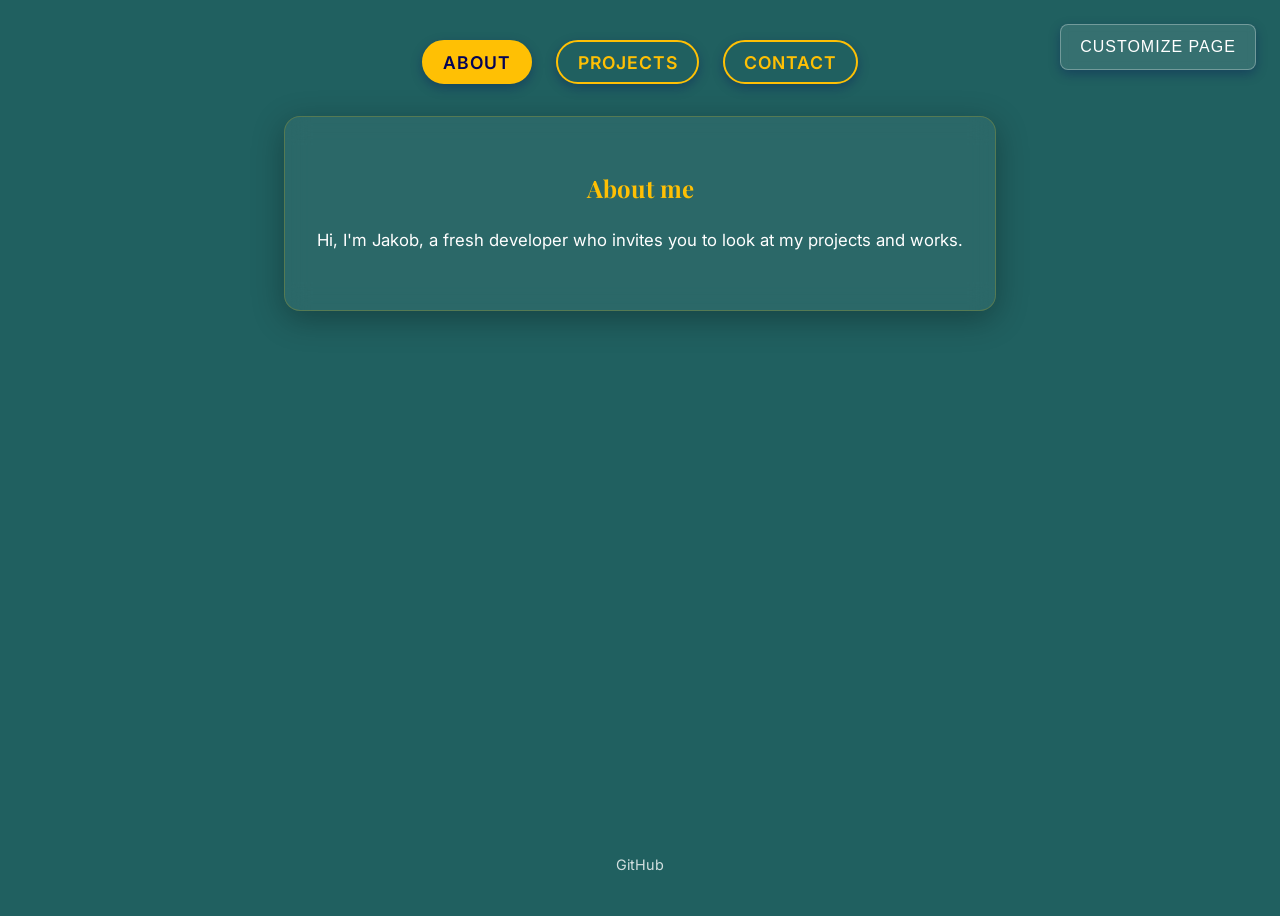
<file: index.html>
<!DOCTYPE html>
<html lang="en">
  <head>
    <meta charset="UTF-8" />
    <meta name="viewport" content="width=device-width, initial-scale=1.0" />
    <title>eyethejames</title>
    <link rel="stylesheet" href="assets/css/style.css" />
    <link
      href="https://fonts.googleapis.com/css2?family=Playfair+Display:wght@700&family=Inter:wght@400;600&display=swap"
      rel="stylesheet"
    />
    <link rel="icon" href="assets/icons/faviconWhiteFlower.ico" />
  </head>
  <body>

    <!-- MAIN CONTENT -->
    <div id="mainContent">
      <!-- CUSTOMIZE PAGE BUTTON -->
       <div>
        <button id="customizeBtn" class="btn" onclick="location.href='customize.html'">Customize Page</button>
        
       </div>

      <!-- ==== DYNAMIC NAVIGATION BAR ==== -->
      <nav id="portfolioNav" class="nav-bar">
        <button class="nav-btn active" data-section="about" onclick="setView('about')">About</button>
        <button class="nav-btn" data-section="projects" onclick="setView('projects')">Projects</button>
        <button class="nav-btn" data-section="contact" onclick="setView('contact')">Contact</button>
      </nav>
      <section id="about" class="main-card">
        <h2>About me</h2>
        <p>Hi, I'm Jakob, a fresh developer who invites you to look at my projects and works.</p>
        <div id="feedback">
          <!--<p class="feedback-title">Give me your feedback!</p>
          <div class="feedback-row">
          <textarea id="feedbackText" placeholder="“This website is great“" rows="5"></textarea>
          <button id="giveFeedback">Submit</button>
        </div>
        <p class="feedback-note">Thanks!</p> -->
        </div>
      </section>

      <section id="projects" class="main-card">
        <h2>Projects</h2>
        <ul id="projectList">
          <p><strong style="color: #ffc004;">up and running:</strong></p>
          <li><a href="projects/advancedCalculator/advancedCalculator.html" target="_blank">Advanced Calculator</a></li>
          <li>
            <a href="https://eyethejames.github.io/restaurants-ranked/" target="_blank"
              >Restaurants (Madrid)</a
            >
          </li>
          <li><a href="https://eyethejames.github.io/madrid-itinerary/" target="_blank">A Madrid History Map</a></li>
          </li>
          <p><strong style="color: #ffc004;">and more to come...</strong></p>

        </ul>
      </section>

      <section id="contact" class="main-card">
        <h2>Contact</h2>
        <p>Email: <a href="mailto:jakob@kallevik.no">jakob@kallevik.no</a></p>
      </section>      
    </div>

    <footer>
      <a href="https://github.com/eyethejames" target="_blank" rel="noopener noreferrer">
        GitHub
      </a>
    </footer>

    <script src="assets/js/script.js"></script>
    <script src="assets/js/portfolio-nav.js"></script>
    <script>
      document.addEventListener("DOMContentLoaded", () => {
      applyCustomization();
      document.getElementById("portfolioNav").style.display = "flex";
      const hash = location.hash.replace("#", "") || "about";
      showSection(hash);
    });
    </script>
  </body>
</html>
</file>
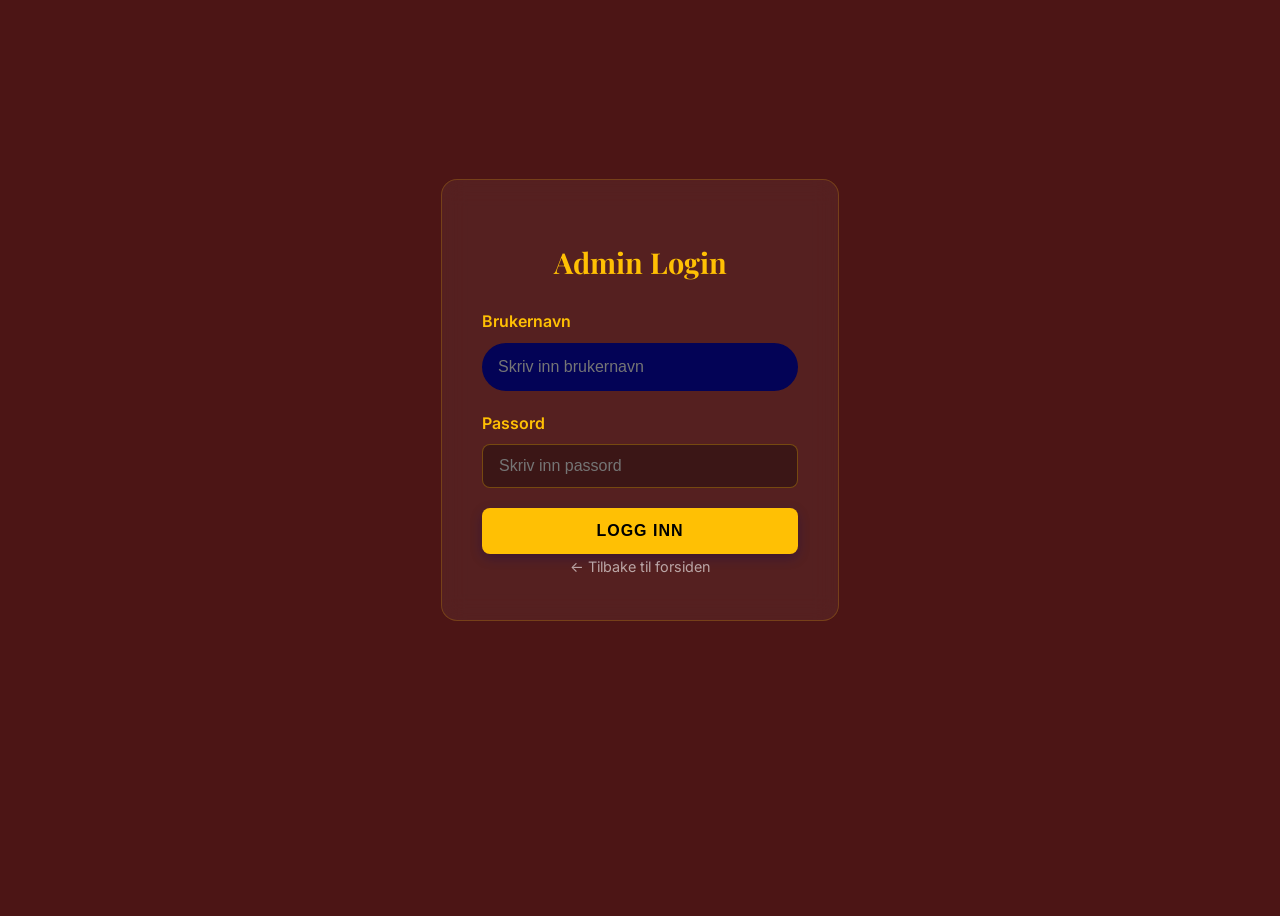
<file: admin-login.html>
<!DOCTYPE html>
<html lang="no">
  <head>
    <meta charset="UTF-8" />
    <meta name="viewport" content="width=device-width, initial-scale=1.0" />
    <meta name="robots" content="noindex, nofollow" />
    <title>Admin Login - Portfolio</title>
    <link rel="icon" href="assets/icons/favicon.ico" type="image/x-icon" />
    <link rel="preconnect" href="https://fonts.googleapis.com" />
    <link rel="preconnect" href="https://fonts.gstatic.com" crossorigin />
    <link
      href="https://fonts.googleapis.com/css2?family=Inter:wght@400;600&family=Playfair+Display:wght@700&display=swap"
      rel="stylesheet"
    />
    <link rel="stylesheet" href="assets/css/style.css" />
    <style>
      .login-container {
        display: flex;
        flex-direction: column;
        align-items: center;
        justify-content: center;
        min-height: 80vh;
        padding: 2rem;
      }

      .login-card {
        background: rgba(255, 255, 255, 0.05);
        backdrop-filter: blur(12px);
        -webkit-backdrop-filter: blur(12px);
        border: 1px solid rgba(255, 192, 4, 0.2);
        border-radius: 16px;
        padding: 2.5rem;
        max-width: 400px;
        width: 100%;
      }

      .login-card h1 {
        margin-bottom: 1.5rem;
        font-size: 1.8rem;
      }

      .form-group {
        margin-bottom: 1.25rem;
        text-align: left;
      }

      .form-group label {
        display: block;
        margin-bottom: 0.5rem;
        color: var(--gold);
        font-weight: 600;
      }

      .form-group input {
        width: 100%;
        padding: 0.75rem 1rem;
        border: 1px solid rgba(255, 192, 4, 0.3);
        border-radius: 8px;
        background: rgba(0, 0, 0, 0.3);
        color: #fff;
        font-size: 1rem;
        box-sizing: border-box;
      }

      .form-group input:focus {
        outline: none;
        border-color: var(--gold);
        box-shadow: 0 0 0 2px rgba(255, 192, 4, 0.2);
      }

      .login-btn {
        width: 100%;
        padding: 0.875rem;
        background: var(--gold);
        color: #000;
        border: none;
        border-radius: 8px;
        font-size: 1rem;
        font-weight: 600;
        cursor: pointer;
        transition: background 0.2s, transform 0.1s;
      }

      .login-btn:hover {
        background: #e6ac00;
      }

      .login-btn:active {
        transform: scale(0.98);
      }

      .login-btn:disabled {
        background: #666;
        cursor: not-allowed;
      }

      .error-message {
        background: rgba(220, 53, 69, 0.2);
        border: 1px solid rgba(220, 53, 69, 0.5);
        color: #ff6b6b;
        padding: 0.75rem;
        border-radius: 8px;
        margin-bottom: 1rem;
        display: none;
      }

      .error-message.show {
        display: block;
      }

      .success-message {
        background: rgba(40, 167, 69, 0.2);
        border: 1px solid rgba(40, 167, 69, 0.5);
        color: #51cf66;
        padding: 0.75rem;
        border-radius: 8px;
        margin-bottom: 1rem;
        display: none;
      }

      .success-message.show {
        display: block;
      }

      .back-link {
        margin-top: 1.5rem;
        color: rgba(255, 255, 255, 0.6);
        text-decoration: none;
        font-size: 0.9rem;
      }

      .back-link:hover {
        color: var(--gold);
      }

      .spinner {
        display: inline-block;
        width: 16px;
        height: 16px;
        border: 2px solid transparent;
        border-top-color: currentColor;
        border-radius: 50%;
        animation: spin 0.8s linear infinite;
        margin-right: 8px;
        vertical-align: middle;
      }

      @keyframes spin {
        to {
          transform: rotate(360deg);
        }
      }
    </style>
  </head>
  <body>
    <div class="login-container">
      <div class="login-card">
        <h1>Admin Login</h1>

        <div id="errorMessage" class="error-message"></div>
        <div id="successMessage" class="success-message"></div>

        <form id="loginForm">
          <div class="form-group">
            <label for="username">Brukernavn</label>
            <input
              type="text"
              id="username"
              name="username"
              required
              autocomplete="username"
              placeholder="Skriv inn brukernavn"
            />
          </div>

          <div class="form-group">
            <label for="password">Passord</label>
            <input
              type="password"
              id="password"
              name="password"
              required
              autocomplete="current-password"
              placeholder="Skriv inn passord"
            />
          </div>

          <button type="submit" id="loginBtn" class="login-btn">
            Logg inn
          </button>
        </form>

        <a href="index.html" class="back-link">&larr; Tilbake til forsiden</a>
      </div>
    </div>

    <script src="assets/js/auth.js"></script>
    <script>
      const form = document.getElementById("loginForm");
      const loginBtn = document.getElementById("loginBtn");
      const errorMessage = document.getElementById("errorMessage");
      const successMessage = document.getElementById("successMessage");

      // Check if already logged in
      if (AuthModule.isAuthenticated()) {
        window.location.href = "admin.html";
      }

      form.addEventListener("submit", async (e) => {
        e.preventDefault();

        const username = document.getElementById("username").value.trim();
        const password = document.getElementById("password").value;

        // Reset messages
        errorMessage.classList.remove("show");
        successMessage.classList.remove("show");

        // Disable button and show loading
        loginBtn.disabled = true;
        loginBtn.innerHTML = '<span class="spinner"></span>Logger inn...';

        try {
          const result = await AuthModule.login(username, password);

          if (result.success) {
            successMessage.textContent = "Innlogget! Videresender...";
            successMessage.classList.add("show");

            setTimeout(() => {
              window.location.href = "admin.html";
            }, 1000);
          } else {
            errorMessage.textContent =
              result.message || "Feil brukernavn eller passord";
            errorMessage.classList.add("show");
            loginBtn.disabled = false;
            loginBtn.textContent = "Logg inn";
          }
        } catch (error) {
          errorMessage.textContent = "Kunne ikke koble til server. Prøv igjen.";
          errorMessage.classList.add("show");
          loginBtn.disabled = false;
          loginBtn.textContent = "Logg inn";
          console.error("Login error:", error);
        }
      });
    </script>
  </body>
</html>
</file>
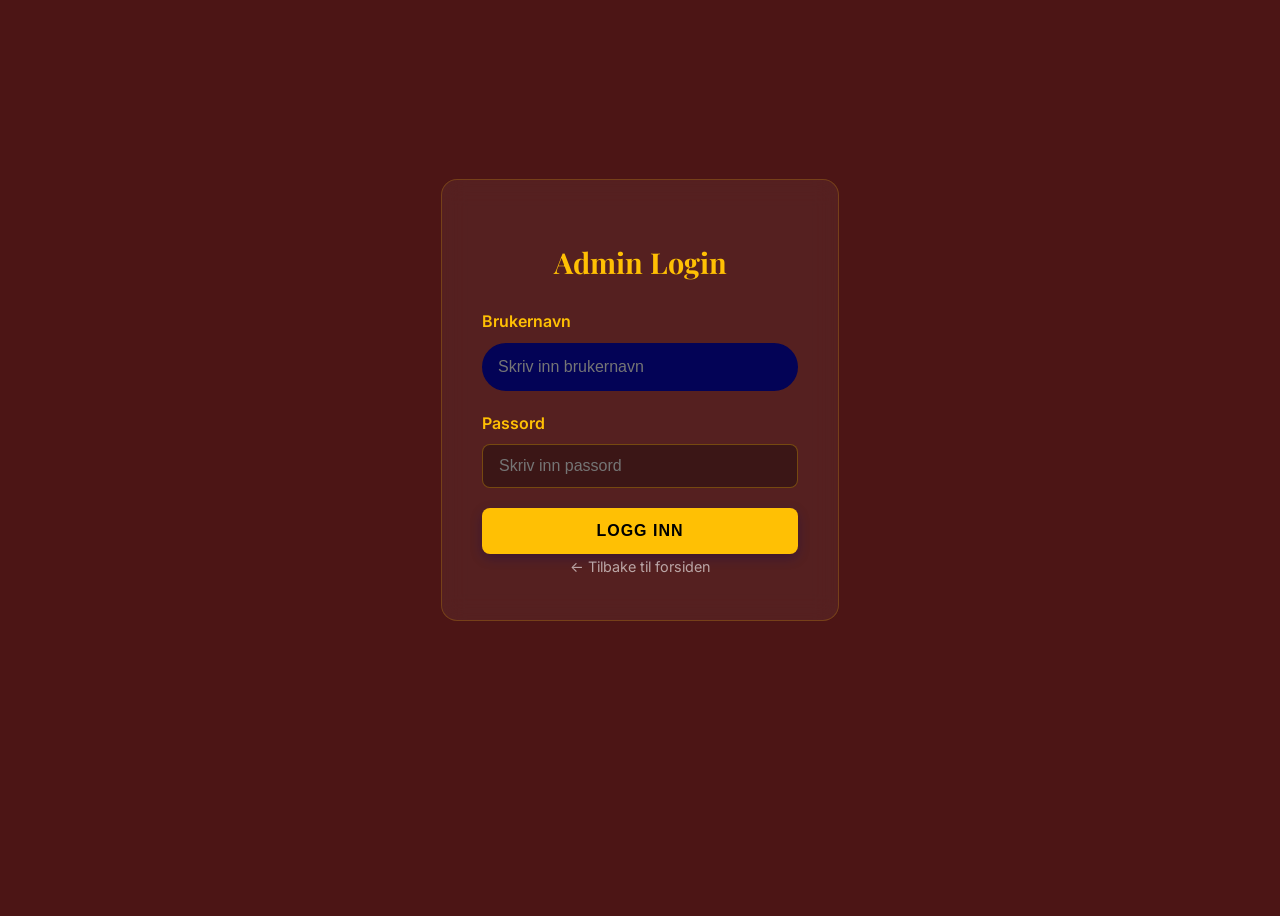
<file: admin.html>
<!DOCTYPE html>
<html lang="no">
  <head>
    <meta charset="UTF-8" />
    <meta name="viewport" content="width=device-width, initial-scale=1.0" />
    <meta name="robots" content="noindex, nofollow" />
    <title>Admin Panel - Portfolio</title>
    <link rel="icon" href="assets/icons/favicon.ico" type="image/x-icon" />
    <link rel="preconnect" href="https://fonts.googleapis.com" />
    <link rel="preconnect" href="https://fonts.gstatic.com" crossorigin />
    <link
      href="https://fonts.googleapis.com/css2?family=Inter:wght@400;600&family=Playfair+Display:wght@700&display=swap"
      rel="stylesheet"
    />
    <link rel="stylesheet" href="assets/css/style.css" />
    <style>
      .admin-container {
        padding: 2rem;
        max-width: 1200px;
        margin: 0 auto;
        width: 100%;
      }

      .admin-header {
        display: flex;
        justify-content: space-between;
        align-items: center;
        margin-bottom: 2rem;
        flex-wrap: wrap;
        gap: 1rem;
      }

      .admin-header h1 {
        margin: 0;
      }

      .user-info {
        display: flex;
        align-items: center;
        gap: 1rem;
      }

      .user-badge {
        background: rgba(255, 192, 4, 0.2);
        color: var(--gold);
        padding: 0.5rem 1rem;
        border-radius: 20px;
        font-size: 0.9rem;
      }

      .logout-btn {
        padding: 0.5rem 1rem;
        background: transparent;
        color: #ff6b6b;
        border: 1px solid #ff6b6b;
        border-radius: 8px;
        cursor: pointer;
        transition: all 0.2s;
      }

      .logout-btn:hover {
        background: rgba(255, 107, 107, 0.1);
      }

      .admin-grid {
        display: grid;
        grid-template-columns: repeat(auto-fit, minmax(300px, 1fr));
        gap: 1.5rem;
        margin-top: 2rem;
      }

      .admin-card {
        background: rgba(255, 255, 255, 0.05);
        backdrop-filter: blur(12px);
        -webkit-backdrop-filter: blur(12px);
        border: 1px solid rgba(255, 192, 4, 0.2);
        border-radius: 16px;
        padding: 1.5rem;
        text-align: left;
      }

      .admin-card h2 {
        font-size: 1.3rem;
        margin-top: 0;
        margin-bottom: 1rem;
        text-align: left;
      }

      .admin-card p {
        font-size: 0.95rem;
        margin: 0;
        color: rgba(255, 255, 255, 0.8);
      }

      .stat-number {
        font-size: 2.5rem;
        font-weight: 700;
        color: var(--gold);
        display: block;
        margin-bottom: 0.5rem;
      }

      .action-list {
        list-style: none;
        padding: 0;
        margin: 0;
      }

      .action-list li {
        padding: 0.75rem 0;
        border-bottom: 1px solid rgba(255, 255, 255, 0.1);
      }

      .action-list li:last-child {
        border-bottom: none;
      }

      .action-list a {
        color: var(--gold);
        text-decoration: none;
        display: flex;
        align-items: center;
        gap: 0.5rem;
      }

      .action-list a:hover {
        text-decoration: underline;
      }

      .loading-overlay {
        position: fixed;
        top: 0;
        left: 0;
        width: 100%;
        height: 100%;
        background: rgba(0, 0, 0, 0.8);
        display: flex;
        align-items: center;
        justify-content: center;
        z-index: 1000;
      }

      .loading-overlay.hidden {
        display: none;
      }
    </style>
  </head>
  <body>
    <!-- Loading overlay while checking auth -->
    <div id="loadingOverlay" class="loading-overlay">
      <p>Sjekker tilgang...</p>
    </div>

    <div id="adminContent" class="admin-container" style="display: none">
      <header class="admin-header">
        <h1>Admin Panel</h1>
        <div class="user-info">
          <span class="user-badge" id="userBadge">Laster...</span>
          <button class="logout-btn" onclick="AuthModule.logout()">
            Logg ut
          </button>
        </div>
      </header>

      <div class="admin-grid">
        <!-- Statistics Card -->
        <div class="admin-card">
          <h2>Statistikk</h2>
          <span class="stat-number" id="visitorCount">--</span>
          <p>Besokende denne uken</p>
        </div>

        <!-- Quick Actions Card -->
        <div class="admin-card">
          <h2>Hurtighandlinger</h2>
          <ul class="action-list">
            <li>
              <a href="index.html" target="_blank">
                Se portfolio
              </a>
            </li>
            <li>
              <a href="customize.html" target="_blank">
                Test tilpasningsside
              </a>
            </li>
            <li>
              <a href="https://docs.google.com/spreadsheets" target="_blank">
                Se besokslogg (Google Sheets)
              </a>
            </li>
          </ul>
        </div>

        <!-- Settings Card -->
        <div class="admin-card">
          <h2>Innstillinger</h2>
          <p>
            Administrer prosjekter, oppdater innhold, og konfigurer
            nettstedsinnstillinger.
          </p>
          <ul class="action-list">
            <li>
              <a href="#">Rediger prosjekter</a>
            </li>
            <li>
              <a href="#">Oppdater kontaktinfo</a>
            </li>
          </ul>
        </div>

        <!-- Session Info Card -->
        <div class="admin-card">
          <h2>Sesjonsinformasjon</h2>
          <p><strong>Innlogget som:</strong> <span id="sessionUser">--</span></p>
          <p><strong>Rolle:</strong> <span id="sessionRole">--</span></p>
          <p><strong>Innlogget:</strong> <span id="sessionTime">--</span></p>
        </div>
      </div>
    </div>

    <script src="assets/js/auth.js"></script>
    <script>
      // Require authentication to view this page
      document.addEventListener("DOMContentLoaded", function () {
        const loadingOverlay = document.getElementById("loadingOverlay");
        const adminContent = document.getElementById("adminContent");

        // Check if user is authenticated
        if (!AuthModule.isAuthenticated()) {
          window.location.href = "admin-login.html";
          return;
        }

        // User is authenticated - show content
        loadingOverlay.classList.add("hidden");
        adminContent.style.display = "block";

        // Populate user info
        const user = AuthModule.getCurrentUser();
        if (user) {
          document.getElementById("userBadge").textContent =
            user.name || user.username;
          document.getElementById("sessionUser").textContent = user.username;
          document.getElementById("sessionRole").textContent = user.role;
          document.getElementById("sessionTime").textContent = new Date(
            user.loginTime
          ).toLocaleString("no-NO");
        }

        // TODO: Fetch actual stats from backend
        // For now, show placeholder
        document.getElementById("visitorCount").textContent = "42";
      });
    </script>
  </body>
</html>
</file>
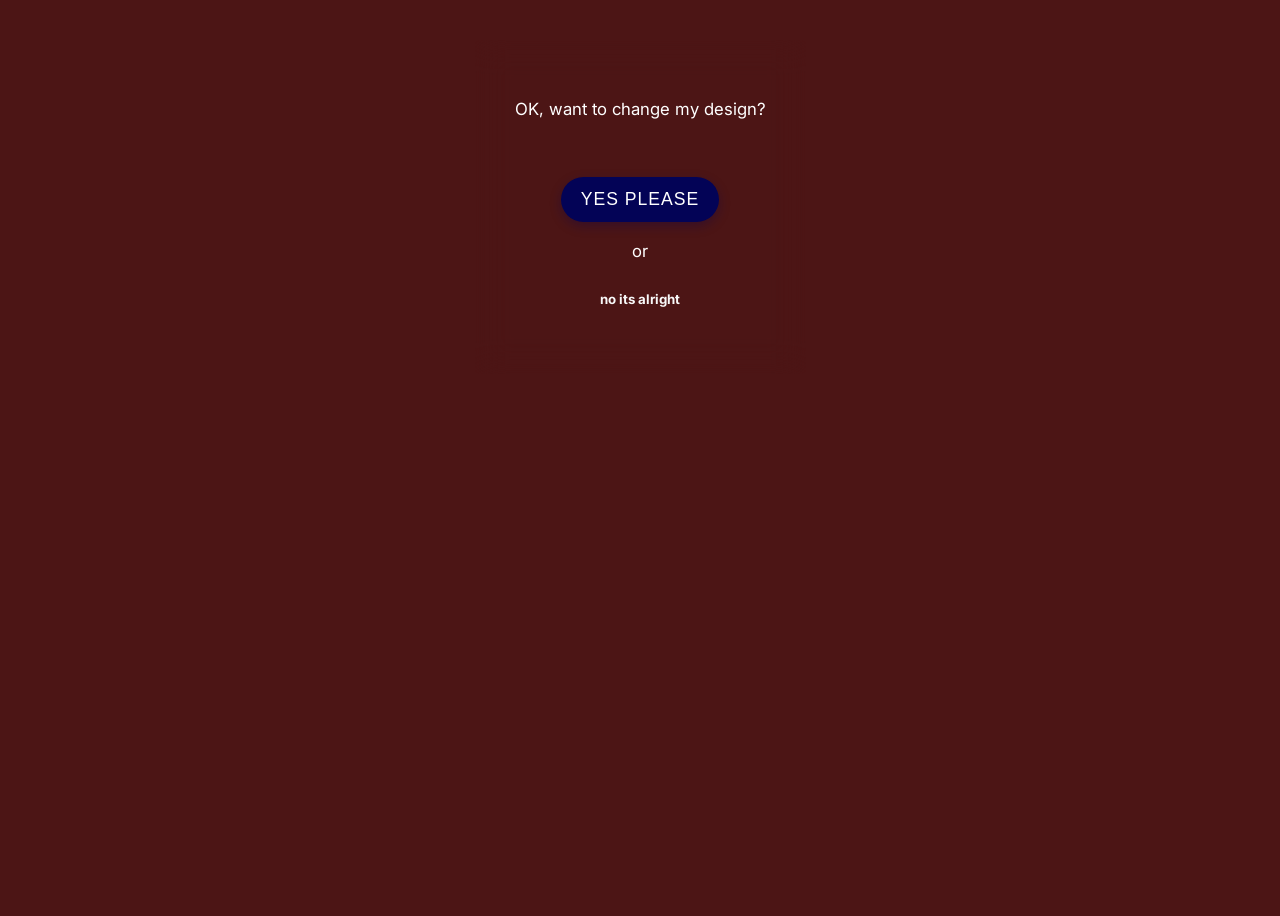
<file: customize.html>
<!DOCTYPE html>
<html lang="en">
  <head>
    <meta charset="UTF-8" />
    <meta name="viewport" content="width=device-width, initial-scale=1.0" />
    <title>eyethejames</title>
    <link rel="stylesheet" href="assets/css/style.css" />
    <link
      href="https://fonts.googleapis.com/css2?family=Playfair+Display:wght@700&family=Inter:wght@400;600&display=swap"
      rel="stylesheet"
    />
    <link rel="icon" href="assets/icons/faviconWhiteFlower.ico" />
  </head>
  <body>
    <!-- OPENING BLOCK -->
    <div id="openingBlock" class="opening-block" type="image/x-icon">
      <p>
        OK, want to change my design?
      </p>
      <button id="startBtn" onclick="chooseUsername()">yes please</button>

      <p>or<h5 id="returnToMain" onclick="returnToMain()">no its alright</h5></p>
    </div>

    <!-- Short transition between the modals -->

    <!-- PICK USERNAME -->
    <section class="info-card" id="usernameCard">
        <p>but first...</p>
      <h3>Choose your identity</h3>

      <!-- WRAPPER: Column layout -->
      <div id="usernameInputContainer" class="username-input-wrapper">
        <!-- ROW 1: Input + Arrow -->
        <div class="username-input">
          <input
            id="username"
            type="text"
            placeholder="Nickname..."
            autocomplete="off"
          />
          <button
            id="usernameBtn"
            class="arrow-btn"
            onclick="initSession(false)"
            disabled
          >
            ➡️
          </button>
        </div>

        <!-- ROW 2: OR Text -->
        <p id="orText">------- or --------</p>

        <!-- ROW 3: Incognito Button -->
        <button id="anonymousBtn" class="btn" onclick="initSession(true)">
          <!--stay anonym //-->go incognito
        </button>
      </div>
    </section>

    <!-- PICK COLOR -->
    <section class="info-card" id="colorCard">
      <div id="colorInputContainer">
        <!--<p id="colorHint" style="color: #ffc004; font-style: italic; margin-top: 0.5rem;">← First, pick a name for me!</p>-->
        <p>
          ...as this is your experience of my home page, I invite you to
          customize it
        </p>
        <p>
          Find the most appealing color from the bar below, and press the
          <strong>Magic!</strong> button
        </p>
        <div id="sliderContainer" class="slider-container">
          <input
            type="range"
            id="hueSlider"
            min="0"
            max="360"
            value="180"
            step="5"
            tabindex="0"
            onkeydown="handleKey(event)"
          />
          <span id="hueValue">name of color</span>
        </div>
        <div id="magicBtnContainer" class="magicButton-container">
          <button id="magicBtn" onclick="submitColor()">Magic!</button>
        </div>
      </div>
    </section>

    <!-- PORTFOLIO ENTRANCE -->
    <section id="welcomeScreen" class="info-card">
      <h2 id="welcomeTitle">
        <em><span id="newHue"></span></em>
        <br><strong>excellent choice <span id="newUsername"></span>!</strong>
      </h2>
      <button onclick="enterPortfolio()" class="btn">Return to portfolio</button>
    </section>

    <script src="assets/js/script.js"></script>
    
    <script>

        window.addEventListener("load", () => {
            const openingBlock = document.getElementById("openingBlock");
            if (openingBlock) {
                openingBlock.style.display = "block";
                openingBlock.classList.remove("removing");
                openingBlock.classList.add("visible");
            }

        });

        // On page load: apply saved customization if exists
        document.addEventListener("DOMContentLoaded", () => {
            const savedHue = localStorage.getItem("hue");
            const savedUsername = localStorage.getItem("username") || "anonym";

            if (savedUsername && savedUsername !== "anonym") {
                username.placeholder = savedUsername;
            }

            const input = document.getElementById("username");
            const btn = document.getElementById("usernameBtn");

            if (input && btn) {
                input.addEventListener("input", () => {
                btn.disabled = !input.value.trim();
                });
            }

            if (input) {
                input.addEventListener("keydown", (e) => {
                    if (e.key === "Enter") {
                        e.preventDefault();
                        
                        // If input has text
                        const hasText = input.value.trim().length > 0;
                        
                        if (hasText & !btn.disabled) {
                            initSession(false);
                        } else {
                            initSession(true);
                        }
                    }
                });
            }

            if (savedHue) {
                const hueSlider = document.getElementById("hueSlider");
                const hueValue = document.getElementById("hueValue");

                hueSlider.value = savedHue;

                const hex = hslToHex(parseInt(savedHue), 50, 25);
                document.body.style.backgroundColor = hex;
                hueValue.textContent = `${getColorName(savedHue)}`;
            }
            document.getElementById("openingBlock").classList.add("visible");
        });

        const hueSlider = document.getElementById("hueSlider");
        const hueValue = document.getElementById("hueValue");

        hueSlider.addEventListener("input", (e) => {
            const hue = e.target.value;
            const hex = hslToHex(hue, 50, 25);
            document.body.style.backgroundColor = hex;
            if (hueValue) hueValue.textContent = `${getColorName(hue)}`;
        });

        function returnToMain() {
            setTimeout(location.href = "index.html", 500);
        }

        function chooseUsername() {

            document.getElementById("openingBlock").classList.add("removing");

            setTimeout(() => {
                document.getElementById("usernameCard").classList.add("visible");
            }, 500);
        }

        function initSession(incognito = false) {
            const usernameInput = document.getElementById("username");
            const username = incognito ? "anonym" : (usernameInput.value.trim() || "anonym");
 
            localStorage.setItem("username", username);

            showNextCard("usernameCard", "colorCard");
        }

        function submitColor() {
            
            const usernameInput = document.getElementById("username");
            const colorName = getColorName(localStorage.getItem("hue"));
            
            const hueValue = hueSlider.value;
            const username = usernameInput ? usernameInput.value.trim() || "anonym" : "anonym";
            
            // Save to local storage
            localStorage.setItem("hue", hueValue);
            localStorage.setItem("username", username);

            document.getElementById("newHue").textContent = getColorName(hueValue);
            document.getElementById("newUsername").textContent = username;

            const visitData = {
                username : username,
                color : colorName,
                hue : hueValue,
            }
            logVisit(visitData);

            showNextCard("colorCard", "welcomeScreen");
        }

        function enterPortfolio() {
            // Go back to main portfolio
            location.href = "index.html";
        }

        function showNextCard(currentCard, nextCard) {
            const current = document.getElementById(currentCard);
            const next = document.getElementById(nextCard);

            current.classList.add("removing");

            const onTransitionEnd = () => {
                next.classList.add("visible");
                current.classList.remove("visible", "removing");
                current.removeEventListener("transitionend", onTransitionEnd);
            };
            current.addEventListener("transitionend", onTransitionEnd);
        }

    </script>

  </body>
</html>
</file>
<file: assets/css/style.css>
:root {
  --gold: #ffc004;
  --blue: #030356;
}

body {
  font-family: "Inter", -apple-system, BlinkMacSystemFont, sans-serif;
  text-align: center;
  background: #4c1515;
  color: #f8f8f8;
  /* padding: 2rem; */
  min-height: 100vh;
  line-height: 1.6;
  display: flex;
  flex-direction: column;
  align-items: center;
}

/* Standard Headings */
h1,
h2,
h3 {
  font-family: "Playfair Display";
  color: var(--gold);
  text-align: center;
}

/* Standard Text */
p {
  color: rgb(255, 255, 255);
  max-width: 675px;
  margin: 1rem auto 1.5rem;
  font-size: 1.05rem;
}

/* Standard Card (used for both main and info cards) */
.info-card,
.main-card {
  display: flex;
  flex-direction: column;
  align-items: center;
  justify-content: center;
  text-align: center;
  background: rgba(255, 255, 255, 0.05);
  backdrop-filter: blur(12px);
  -webkit-backdrop-filter: blur(12px);
  border: 1px solid rgba(255, 192, 4, 0.2);
  border-radius: 16px;
  padding: 2rem;
  margin: 1.5rem auto;
  max-width: 1200px;
  box-shadow: 0 8px 32px rgba(0, 0, 0, 0.3);
  transition: transform 0.2s ease, box-shadow 0.2s ease;
}

.info-card:hover {
  box-shadow: 0 16px 40px rgba(0, 0, 0, 0.4);
}

.opening-block,
.info-card {
  opacity: 0;
  transition: opacity 0.7s ease-out;
}

.opening-block.removing,
.info-card.removing {
  opacity: 0;
}

/* Standard Buttons */
button {
  text-transform: uppercase;
  cursor: pointer;
  font-size: 1.1rem;
  letter-spacing: 1px;
  color: #fff;
  overflow: hidden;
  outline: none;
  border-radius: 250px;
  padding: 12px 20px;
  background-color: rgb(3, 3, 86); /* Your blue */
  box-shadow: 0 4px 12px rgba(3, 3, 86, 0.3);
  transition: transform 0.15s, box-shadow 0.2s;
  border: 3px solid #ffc004;
}

/* Standard Card Reaveals */
[id$="Card"] {
  opacity: 0;
  transform: translateY(40px);
  max-height: 0;
  overflow: hidden;
  margin: 0;
  padding: 0 2rem;
  pointer-events: none;
}

/* === OPENING BLOCK === */
#openingBlock {
  text-align: center;
  max-width: 750px;
  margin: 2rem auto;
  padding: 2.5rem;
  backdrop-filter: blur(16px);

  /* Start: fully blurred, fully opaque */
  opacity: 1;
  filter: blur(24px);
  transition: filter 1.2s cubic-bezier(0.4, 0, 0.2, 1);
  max-height: 500px;
  overflow: hidden;
}

/* === SHARPEN IN === */
#openingBlock.visible {
  filter: blur(0);
}

/* === START BUTTON === */
#startBtn {
  margin-top: 30px;
  border: none;
}

#startBtn:hover {
  transform: scale(1.5);
  border: 3px solid #ffc004;
  box-shadow: 0 8px 20px rgba(3, 3, 86, 0.5);
}

/* removed unused skip-intro helpers */

/* === BLUR + FADE OUT */
#openingBlock.removing {
  opacity: 0;
  filter: blur(10px);
  max-height: 0;
  padding: 0 2rem;
  margin: 0;
  overflow: hidden;
  transition: opacity 0.7s cubic-bezier(0.4, 0, 0.2, 1),
    filter 0.8s cubic-bezier(0.4, 0, 0.2, 1), max-height 0.7s ease,
    padding 0.7s ease, margin 0.7s ease;
}

/* === USERNAME CARD REVEAL === */
#usernameCard.visible {
  animation: slideUpCard 0.7s ease-out forwards;
  pointer-events: auto;
}

/* === USERNAME INPUT FIELD === */
#username {
  background-color: var(--blue);
  color: #fff;
  padding: 0 1rem;
  border-radius: 250px;
  border: none;
  outline: none;
  font-size: 1rem;
  height: 48px;
  box-sizing: border-box;
  display: flex;
  align-items: center;
  flex: 1;
  min-width: 180px;
}

/* === WRAPPER: Vertical Stack === */
.username-input-wrapper {
  display: flex;
  flex-direction: column;
  align-items: center;
  gap: 1rem;
  width: 100%;
  max-width: 400px;
  margin: 0 auto;
}

.username-input {
  display: flex;
  align-items: center;
  justify-content: center;
  gap: 0.5rem;
  width: 100%;
  max-width: 400px;
  margin: 0 auto;
}

/* === SUBMIT USERNAME BUTTON === */
.arrow-btn {
  background: var(--gold);
  color: #000;
  border: none;
  width: 48px;
  height: 48px;
  border-radius: 50%;
  cursor: pointer;
  font-size: 1.4rem;
  font-weight: bold;
  display: flex;
  align-items: center;
  justify-content: center;
  transition: transform 0.2s ease, filter 0.2s ease, background 0.2s ease;
  margin-left: 0.5rem;
  flex-shrink: 0;
}
.arrow-btn:disabled {
  background: #555;
  cursor: not-allowed;
}
.arrow-btn:hover:not(:disabled) {
  background: #ffdc5e;
  transform: translateY(-1px);
  box-shadow: 0 8px 20px rgba(3, 3, 86, 0.5);
}

/* === or-text === */
#orText {
  color: rgba(255, 255, 255, 0.684);
  margin: 0.5rem 0;
}

/* === ANONYMOUS USERNAME BUTTON === */
#anonymousBtn:hover {
  transform: translateY(-3px);
  box-shadow: 0 8px 20px rgba(3, 3, 86, 0.5);
}

/* === USERNAME CARD FADES === */
#usernameCard.removing {
  opacity: 0;
  filter: blur(10px);
  transform: translateY(-20px);
  max-height: 0;
  padding: 0 2rem;
  margin: 0;
  overflow: hidden;
  transition: all 0.6s ease;
}

/* removed dropdown/select styling (no selects in current pages) */

/* removed unused submit/selectedName helpers */

/* === COLOR CARD REVEAL === */
#colorCard.visible {
  animation: slideUpCard 0.7s ease-out forwards;
  pointer-events: auto;
  margin: 1.5rem auto;
  padding: 2rem;
}

/* === HUE SLIDER === */
.slider-container {
  display: flex;
  flex-direction: column;
  align-items: center;
  gap: 0.5rem;
}

#hueSlider {
  -webkit-appearance: none; /* Override default */
  width: 280px; /* Slightly wider */
  height: 16px;
  background: rgba(255, 255, 255, 0.1); /* Track */
  border-radius: 6px;
  outline: none;
  margin: 1.5rem 0;
  transition: background 0.2s;
}
#hueSlider::-webkit-slider-thumb {
  -webkit-appearance: none;
  width: 24px;
  height: 24px;
  background: rgb(255, 192, 4); /* Gold thumb */
  border-radius: 50%;
  cursor: grab;
  box-shadow: 0 0px 15px rgba(0, 0, 0, 0.2);
  transition: all 0.2s ease;
}
#hueSlider::-webkit-slider-thumb:active {
  cursor: grabbing;
  transform: scale(1.2);
  box-shadow: 0 0 50px rgba(255, 192, 4, 0.9);
}
#hueSlider::-moz-range-thumb {
  width: 28px;
  height: 28px;
  background: #ffc004;
  border-radius: 50%;
  cursor: grab;
  box-shadow: 0 0 15px rgba(255, 192, 4, 0.6);
  border: 3px solid #fff;
}

/* === LIVE COLOR NAME PREVIEW */
#hueValue {
  display: inline-block;
  min-width: 150px;
  text-align: center;
  white-space: nowrap;
}

/* === 'Magic!' Button === */
#magicBtn {
  width: 100px;
  height: 100px;
  padding: 0;
  border-radius: 50%;
  border: 3px solid #ffc004;
  background: radial-gradient(circle at 50%, #030356, #0166ff);
  box-shadow: 0 4px 12px rgba(3, 3, 86, 0.3);
  color: white;
  font-weight: bold;
  font-size: 1rem;
  cursor: pointer;
  display: flex;
  align-items: center;
  justify-content: center;
  position: relative;
  overflow: hidden;
  transition: transform 0.15s, box-shadow 0.2s;
}
.magicButton-container {
  display: flex;
  justify-content: center;
  margin-top: 1.5rem;
}
#magicBtn:hover {
  background-color: rgb(81, 129, 241); /* Lighter blue */
  transform: scale(1.1) translateY(-3px);
  box-shadow: 0 8px 20px rgba(3, 3, 86, 0.5);
}
#magicBtn::before {
  content: "";
  position: absolute;
  top: 50%;
  left: 50%;
  width: 120%;
  height: 120%;
  background: rgba(255, 255, 255, 0.2);
  border-radius: 50%;
  transform: translate(-50%, -50%) scale(0);
  transition: transform 0.4s ease;
}
#magicBtn:hover::before {
  transform: translate(-50%, -50%) scale(1);
}
#magicBtn:active {
  transform: scale(0.95);
}

/* === WELCOME SCREEN CARD REVEAL === */
#welcomeScreen.visible {
  animation: slideUpCard 0.7s ease-out forwards;
  pointer-events: auto;
}

#customizeBtn {
  position: fixed;
  top: 1.5rem;
  right: 1.5rem;
  z-index: 100;
  padding: 0.8rem 1.2rem;
  font-size: 1rem;
  background: rgba(255, 255, 255, 0.1);
  border: 1px solid rgba(255, 255, 255, 0.3);
  border-radius: 8px;
  color: white;
  cursor: pointer;
  backdrop-filter: blur(4px);
  transition: background 0.3s;
}

.nav-bar {
  display: flex;
  justify-content: center;
  gap: 1.5rem;
  margin: 2rem 0;
  flex-wrap: wrap;
}
.nav-btn {
  background: transparent;
  border: 2px solid var(--gold);
  color: var(--gold);
  padding: 0.6rem 1.2rem;
  font-family: inherit;
  font-weight: 600;
  cursor: pointer;
  transition: all 0.25s ease;
}
.nav-btn:hover,
.nav-btn.active {
  background: var(--gold);
  color: var(--blue);
}
/* keep normal links white by default */
a {
  color: #ffffff;
}

/* .nav-btn.external removed (unused) */

/* Footer */
footer {
  text-align: center;
  padding: 2rem 1rem;
  margin-top: auto;
  font-size: 0.9rem;
  opacity: 0.8;
}
footer a {
  color: white;
  text-decoration: none;
}
footer a:hover {
  text-decoration: underline;
}

/* Feedback form styles removed — add back when enabling feedback feature */

/* ==== PROJECT LIST – ALWAYS VISIBLE LINKS ==== */
#projectList {
  list-style: none;
  padding: 0;
  margin: 1.5rem 0;
  font-size: 1.1rem;
  line-height: 2;
}

#projectList li {
  position: relative;
  padding-left: 1.8rem; /* space for the bullet */
}

#projectList li::before {
  content: "•";
  position: absolute;
  left: 0;
  font-weight: bold;
}

/* Links – colour is set by JavaScript (see below) */
#projectList a {
  text-decoration: underline;
  text-underline-offset: 2px;
  transition: opacity 0.2s;
}
#projectList a:hover {
  opacity: 0.8;
}

/* === STANDARD CARD REVEAL ANIMATION === */
@keyframes slideUpCard {
  0% {
    opacity: 0;
    transform: translateY(40px);
    max-height: 0;
    padding: 0 2rem;
    margin: 0;
  }
  100% {
    opacity: 1;
    transform: translateY(0);
    max-height: 500px; /* enough */
    padding: 2rem;
    margin: 1.5rem auto;
  }
}

/* fadeIn keyframes removed (unused) */
</file>
